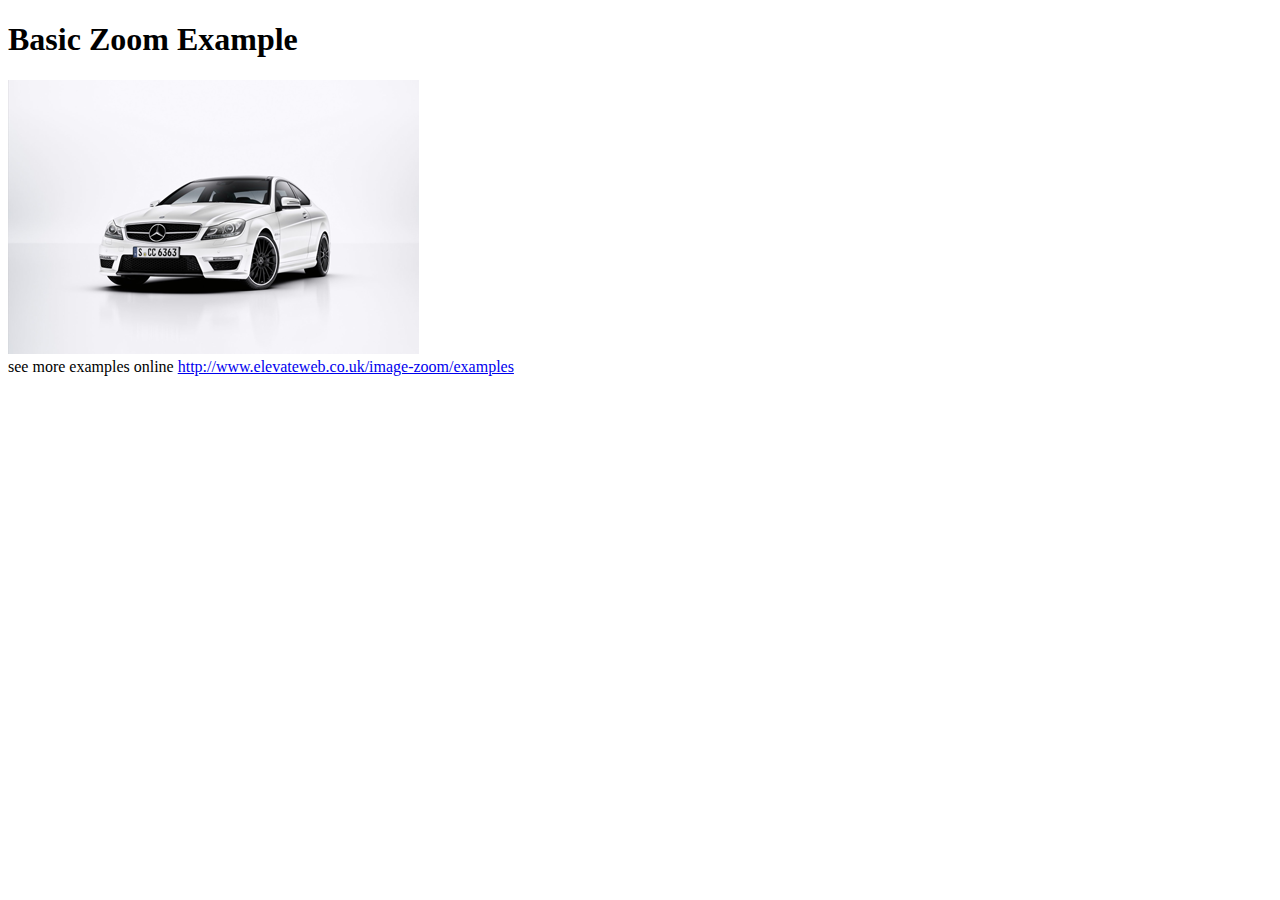
<file: elevatezoom-master/demo.html>
<!DOCTYPE html>
<html>
<head>
	<meta charset='utf-8'/>
	<title>jQuery elevateZoom Demo</title>
	<script src='jquery-1.8.3.min.js'></script>
	<script src='jquery.elevatezoom.js'></script>
</head>
<body>
<h1>Basic Zoom Example</h1>
<img id="zoom_01" src='images/small/image1.png' data-zoom-image="images/large/image1.jpg"/>

<br />
see more examples online <a href="http://www.elevateweb.co.uk/image-zoom/examples">http://www.elevateweb.co.uk/image-zoom/examples</a>
<script>
    $('#zoom_01').elevateZoom({
    zoomType: "inner",
cursor: "crosshair",
zoomWindowFadeIn: 500,
zoomWindowFadeOut: 750
   }); 
</script>
</body>
</html>
</file>
